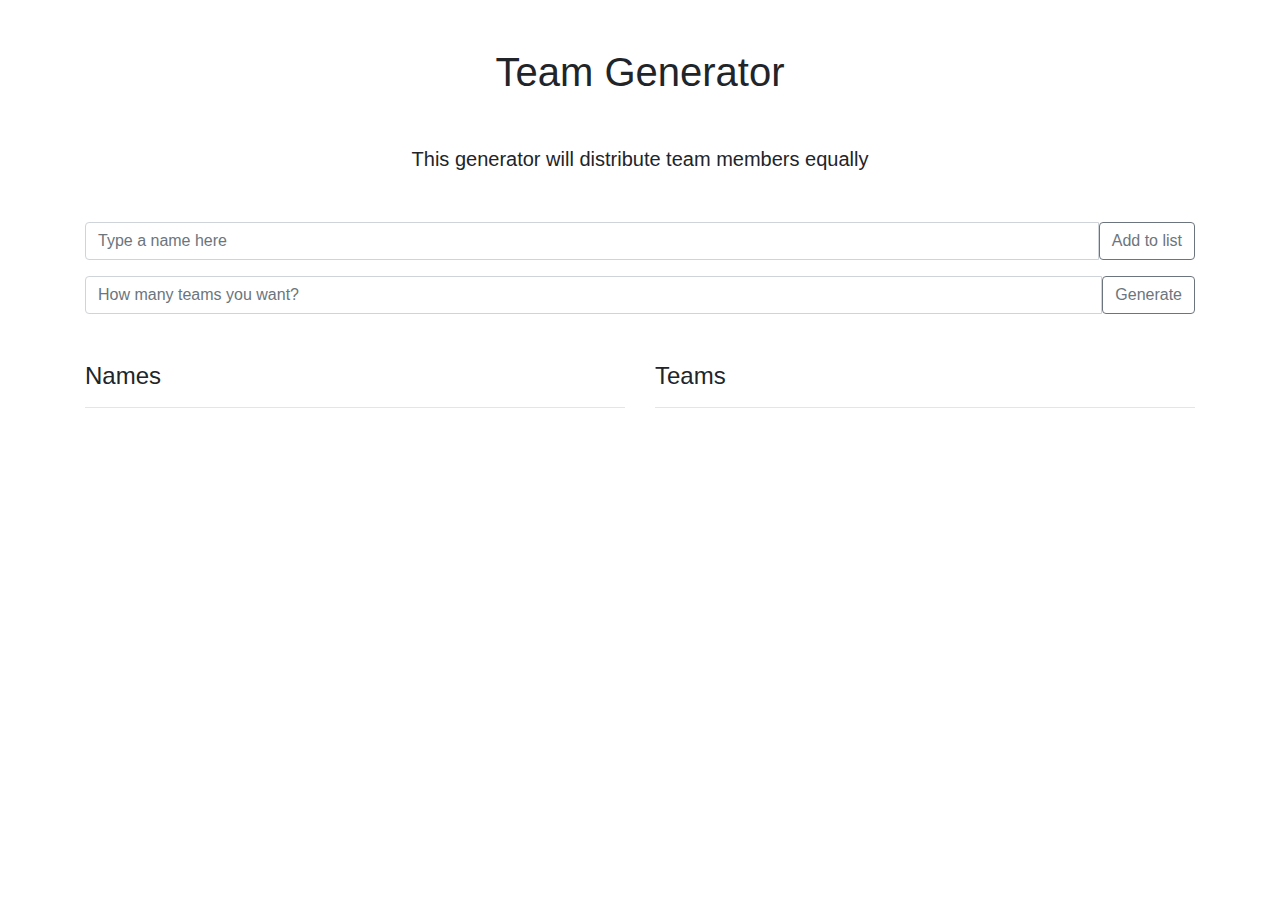
<file: distribute_members_equally/index.html>
<!doctype html>
<html lang="en">
  <head>
    <title>Title</title>
    <!-- Required meta tags -->
    <meta charset="utf-8">
    <meta name="viewport" content="width=device-width, initial-scale=1, shrink-to-fit=no">

    <!-- Bootstrap CSS -->
    <link rel="stylesheet" href="https://stackpath.bootstrapcdn.com/bootstrap/4.3.1/css/bootstrap.min.css" integrity="sha384-ggOyR0iXCbMQv3Xipma34MD+dH/1fQ784/j6cY/iJTQUOhcWr7x9JvoRxT2MZw1T" crossorigin="anonymous">
  </head>
  <body>
      <div class="container">
          <h1 class="mt-5 text-center mt-5 mb-5">Team Generator</h1>
          <p class="lead text-center mt-5 mb-5"> This generator will distribute team members equally</p>
          <div class="input-group mb-3">
            <input type="text" class="form-control" placeholder="Type a name here"  id="name" aria-label="Recipient's username" aria-describedby="button-addon2">
            <button class="btn btn-outline-secondary" type="button" id="addButton">Add to list</button>
        
          </div>
          <div class="input-group mb-3">
            <input type="number" class="form-control" placeholder="How many teams you want?"  id="numberOfTeams" aria-label="Recipient's username" aria-describedby="button-addon2">
            <button class="btn btn-outline-secondary" type="button" id="generateButton">Generate</button>
        
          </div>
          <div class="row mt-5">
              <div class="col">
                  <h4>Names</h4>
                  <hr/>
                <ul class="list-group">
                   
                
                  </ul>
              </div>
              <div class="col">
                  <h4>Teams</h4>
                  <hr/>
<div id="teams"></div>
              </div>
          </div>
      </div>
    <!-- Optional JavaScript -->
    <!-- jQuery first, then Popper.js, then Bootstrap JS -->
    <script src="./index.js"></script>
    <script src="https://code.jquery.com/jquery-3.3.1.slim.min.js" integrity="sha384-q8i/X+965DzO0rT7abK41JStQIAqVgRVzpbzo5smXKp4YfRvH+8abtTE1Pi6jizo" crossorigin="anonymous"></script>
    <script src="https://cdnjs.cloudflare.com/ajax/libs/popper.js/1.14.7/umd/popper.min.js" integrity="sha384-UO2eT0CpHqdSJQ6hJty5KVphtPhzWj9WO1clHTMGa3JDZwrnQq4sF86dIHNDz0W1" crossorigin="anonymous"></script>
    <script src="https://stackpath.bootstrapcdn.com/bootstrap/4.3.1/js/bootstrap.min.js" integrity="sha384-JjSmVgyd0p3pXB1rRibZUAYoIIy6OrQ6VrjIEaFf/nJGzIxFDsf4x0xIM+B07jRM" crossorigin="anonymous"></script>
  </body>
</html>
</file>
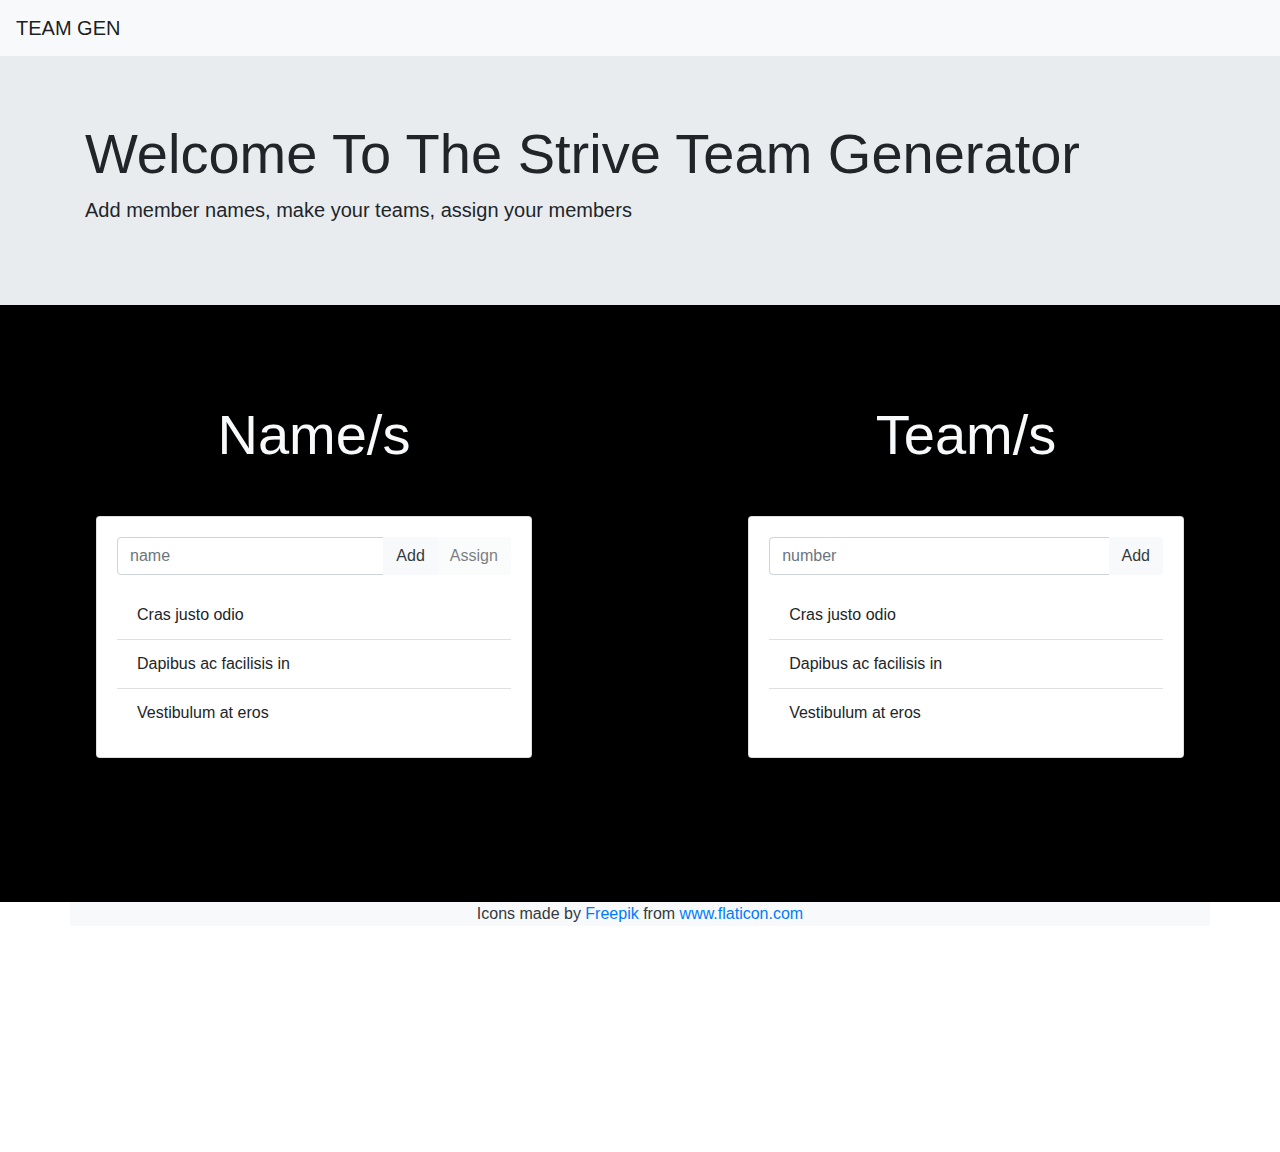
<file: M2-D4-HW-2.html>
<!DOCTYPE html>
<!--
    WELCOME TO THE STRIVE TEAM GENERATOR!

    In this app you will generate teams and assign the participants to them.
    You will use the Bootstrap components for the elements of your app.

    The features are the following:
    - The user should be able to add a list of names, find a way to get the user input and fill a list with the new name.
    - The user should be able to set the number of teams he wants, so that they will be generated. A team is just another list to be displayed.
    - An "Assign" button will be required in order to launch the team generation functionality.
    - Every time the user clicks on the "Assign" button, a random name is placed in a team and removed from the initial list.
    - Each team should be inside a "column" to be responsive.
    - [EXTRA] Create a button to remove a user from a team, and putting him back in the main list, waiting to be reassigned.
    - [EXTRA] Create a button to reset the state of the app.
-->
<!-- saved from url=(0436)https://s3.eu-west-1.amazonaws.com/eduflow-production/activity-resources/487023959572329.html?X-Amz-Algorithm=AWS4-HMAC-SHA256&X-Amz-Credential=AKIA2TAWW44RDWPS6YGR%2F20210325%2Feu-west-1%2Fs3%2Faws4_request&X-Amz-Date=20210325T161650Z&X-Amz-Expires=600&X-Amz-SignedHeaders=host&response-content-disposition=inline%3B%20filename%2A%3DUTF-8%27%27M2-D4.html&X-Amz-Signature=96b801c57f08af25f7d08f836147139c7ca454b0ee18d9db3ee96afef4c2fbfd -->
<html lang="en"><head><meta http-equiv="Content-Type" content="text/html; charset=UTF-8">
    <!-- Required meta tags -->
    
    <meta name="viewport" content="width=device-width, initial-scale=1, shrink-to-fit=no">

    <!-- Bootstrap CSS -->
    <link rel="stylesheet" type="text/css" href="style.css">
    <link rel="stylesheet" href="./M2-DW-HW-2_files/bootstrap.min.css" integrity="sha384-B0vP5xmATw1+K9KRQjQERJvTumQW0nPEzvF6L/Z6nronJ3oUOFUFpCjEUQouq2+l" crossorigin="anonymous">
  </head>
  <body>
    <nav class="navbar navbar-light bg-light">
      <a class="navbar-brand" href="#"><imgsrc="team.png" width="30" height="30" class="d-inline-block align-top mr-2" alt="">TEAM GEN</a>
    </nav>
    <main>
      <div class="jumbotron jumbotron-fluid mb-0">
        <div class="container">
          <h1 class="display-4">Welcome To The Strive Team Generator</h1>
          <p class="lead">Add member names, make your teams, assign your members</p>
        </div>
      </div>

      <div class="container-fluid p-md-2 p-lg-5" style="background-color:rgb(0,0,0)">
       
        <div class="row py-5 px-md-5">

          <div class="col-md-6 col-lg-5 text-center">
            <span class="display-4 text-light">Name/s</span>
          <div class="card my-5">
            <div class="card-body text-left">
            <div class="input-group mb-3">
              <input type="text" class="form-control" placeholder="name" aria-label="Recipient's username" aria-describedby="basic-addon2">
              <div class="input-group-append">
                <button class="btn text-dark bg-light" type="button">Add</button>
                <button class="btn text-dark bg-light" type="button" disabled>Assign</button>
              </div>

                 
                </div>
                <ul class="list-group list-group-flush">
                  <li class="list-group-item">Cras justo odio</li>
                  <li class="list-group-item">Dapibus ac facilisis in</li>
                  <li class="list-group-item">Vestibulum at eros</li>
                </ul>
                
              </div>
            </div>
          </div>
       
        
        
        
          <div class="col-md-6 col-lg-5 ml-md-auto text-center">
            <span class="display-4  text-light">Team/s</span>
            <div class="card my-5">
              <div class="card-body text-left">
              <div class="input-group mb-3">
                <input type="text" class="form-control" placeholder="number" aria-label="Recipient's username" aria-describedby="basic-addon2 " >
                <div class="input-group-append">
                  <button class="btn text-dark bg-light" type="button">Add</button>
                </div>
  
                   
                  </div>
                  <ul class="list-group list-group-flush">
                    <li class="list-group-item">Cras justo odio</li>
                    <li class="list-group-item">Dapibus ac facilisis in</li>
                    <li class="list-group-item">Vestibulum at eros</li>
                  </ul>
                  
                </div>
              </div>
            </div>
         
    
    </div>
  </div>
    </main>

    

<footer>
  <div class="container bg-light" style="background-color: transparent;">
    <div class="row">
        <div class="d-inline-block text-dark my-md-auto ml-md-auto mr-md-auto">Icons made by <a href="https://www.freepik.com" title="Freepik">Freepik</a> from <a href="https://www.flaticon.com/" title="Flaticon">www.flaticon.com</a></div>
    </div>
  </div>
</footer>





    <script src="./M2-DW-HW-2_files/jquery-3.5.1.slim.min.js" integrity="sha384-DfXdz2htPH0lsSSs5nCTpuj/zy4C+OGpamoFVy38MVBnE+IbbVYUew+OrCXaRkfj" crossorigin="anonymous"></script>
    <script src="./M2-DW-HW-2_files/bootstrap.bundle.min.js" integrity="sha384-Piv4xVNRyMGpqkS2by6br4gNJ7DXjqk09RmUpJ8jgGtD7zP9yug3goQfGII0yAns" crossorigin="anonymous"></script>
</body>
</html>
</file>
<file: style.css>
*{
    box-sizing:border-box;
}

body{
    height:100%;
}

footer{
    height:250px;
}
</file>
